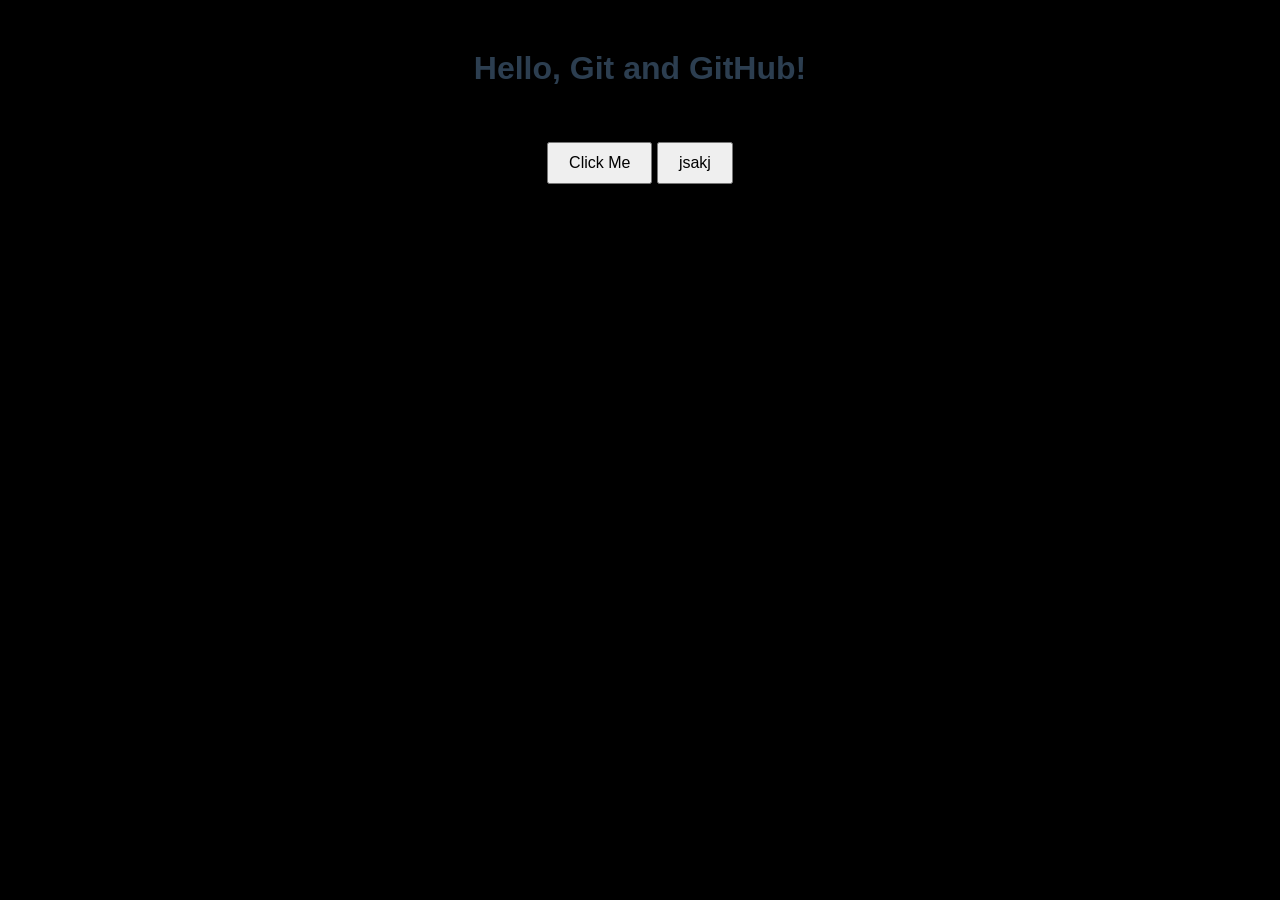
<file: index.html>
<!DOCTYPE html>
<html lang="en">
<head>
  <meta charset="UTF-8">
  <title>My First Project</title>
  <link rel="stylesheet" href="style.css">
</head>
<body>
  <h1>Hello, Git and GitHub!</h1>
  <p>This is not my first version-controlled project.</p>
  <button onclick="sayHi()">Click Me</button>
  <button>jsakj</button>
  <script src="script.js"></script>
</body>
</html>
</file>
<file: style.css>
body {
  font-family: Arial, sans-serif;
  text-align: center;
  margin-top: 50px;
  background-color: black; /* Changed from yellow to black */
}

h1 {
  color: #2c3e50;
}

button {
  padding: 10px 20px;
  font-size: 16px;
  cursor: pointer;
}
</file>
